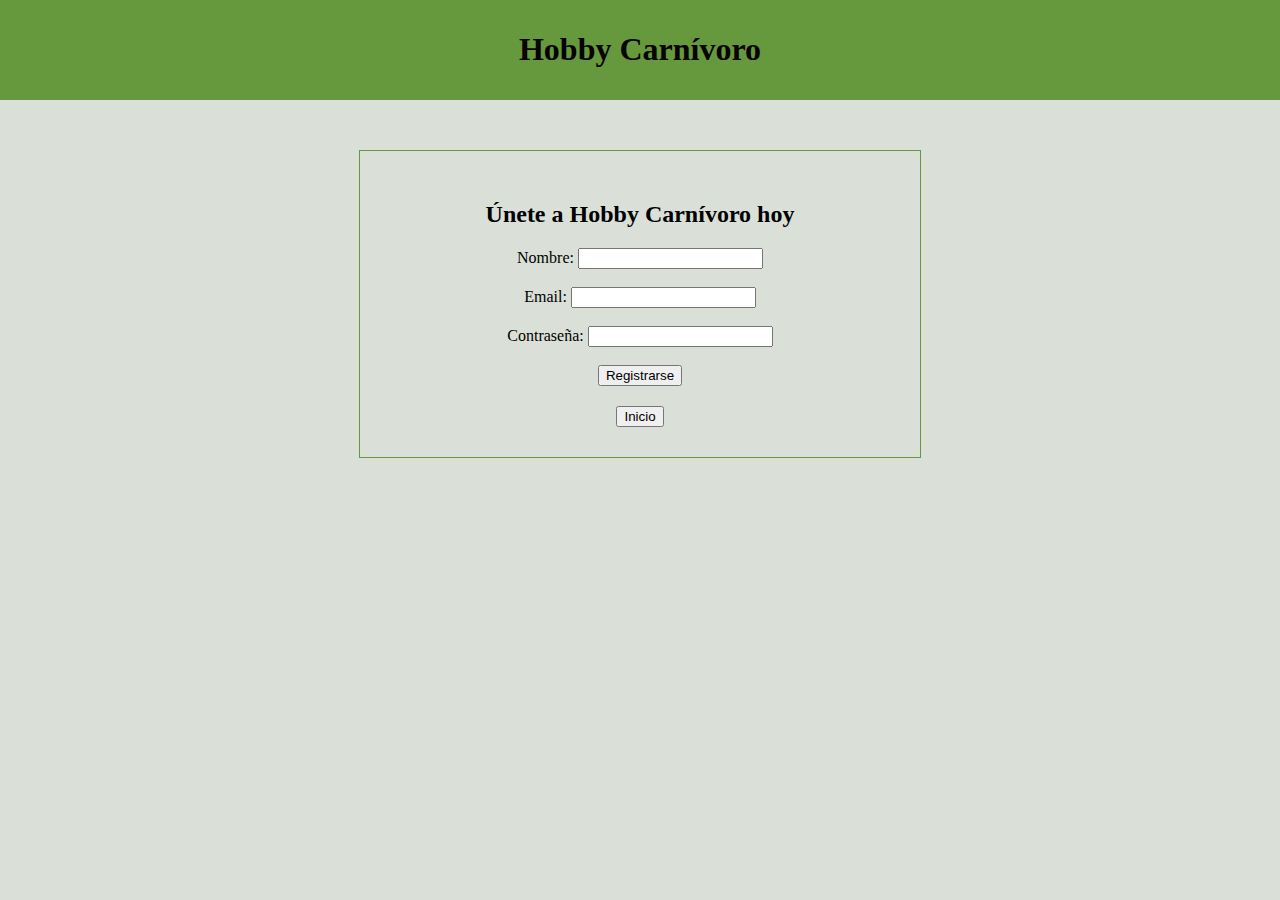
<file: panchi/PaginaPago/index.html>
<!DOCTYPE html>
<html>
<head>
  <title>Registrarse</title>
  <link rel="stylesheet" type="text/css" href="./style.css">
  <style>
    body {
      margin: 0;
      padding: 0;
    
    }

    .mensaje-exito {
      margin-top: 20px;
      text-align: center;
      font-size: 40px;
      border: 1px solid #ccc;
      padding: 10px;
      background-color: #7ebb4c;
    
    }
    
  </style>
</head>
<body>
  
  <header>
    <h1>Hobby Carnívoro</h1>
  </header>

  <div id="registro">
    <h2>Únete a Hobby Carnívoro hoy</h2>
    <form id="formulario-registro">
      <label for="nombre">Nombre:</label>
      <input type="text" id="nombre" required>
      <br></br>
      <label for="email">Email:</label>
      <input type="email" id="email" required>
      <br></br>
      <label for="contrasena">Contraseña:</label>
      <input type="password" id="contrasena" required>
      <br></br>
      <button type="submit">Registrarse</button>
    </form>
 
    <button id="volver-inicio">Inicio</button>
  </div>

  <script src="./main.js"></script>
</body>
</html>
</file>
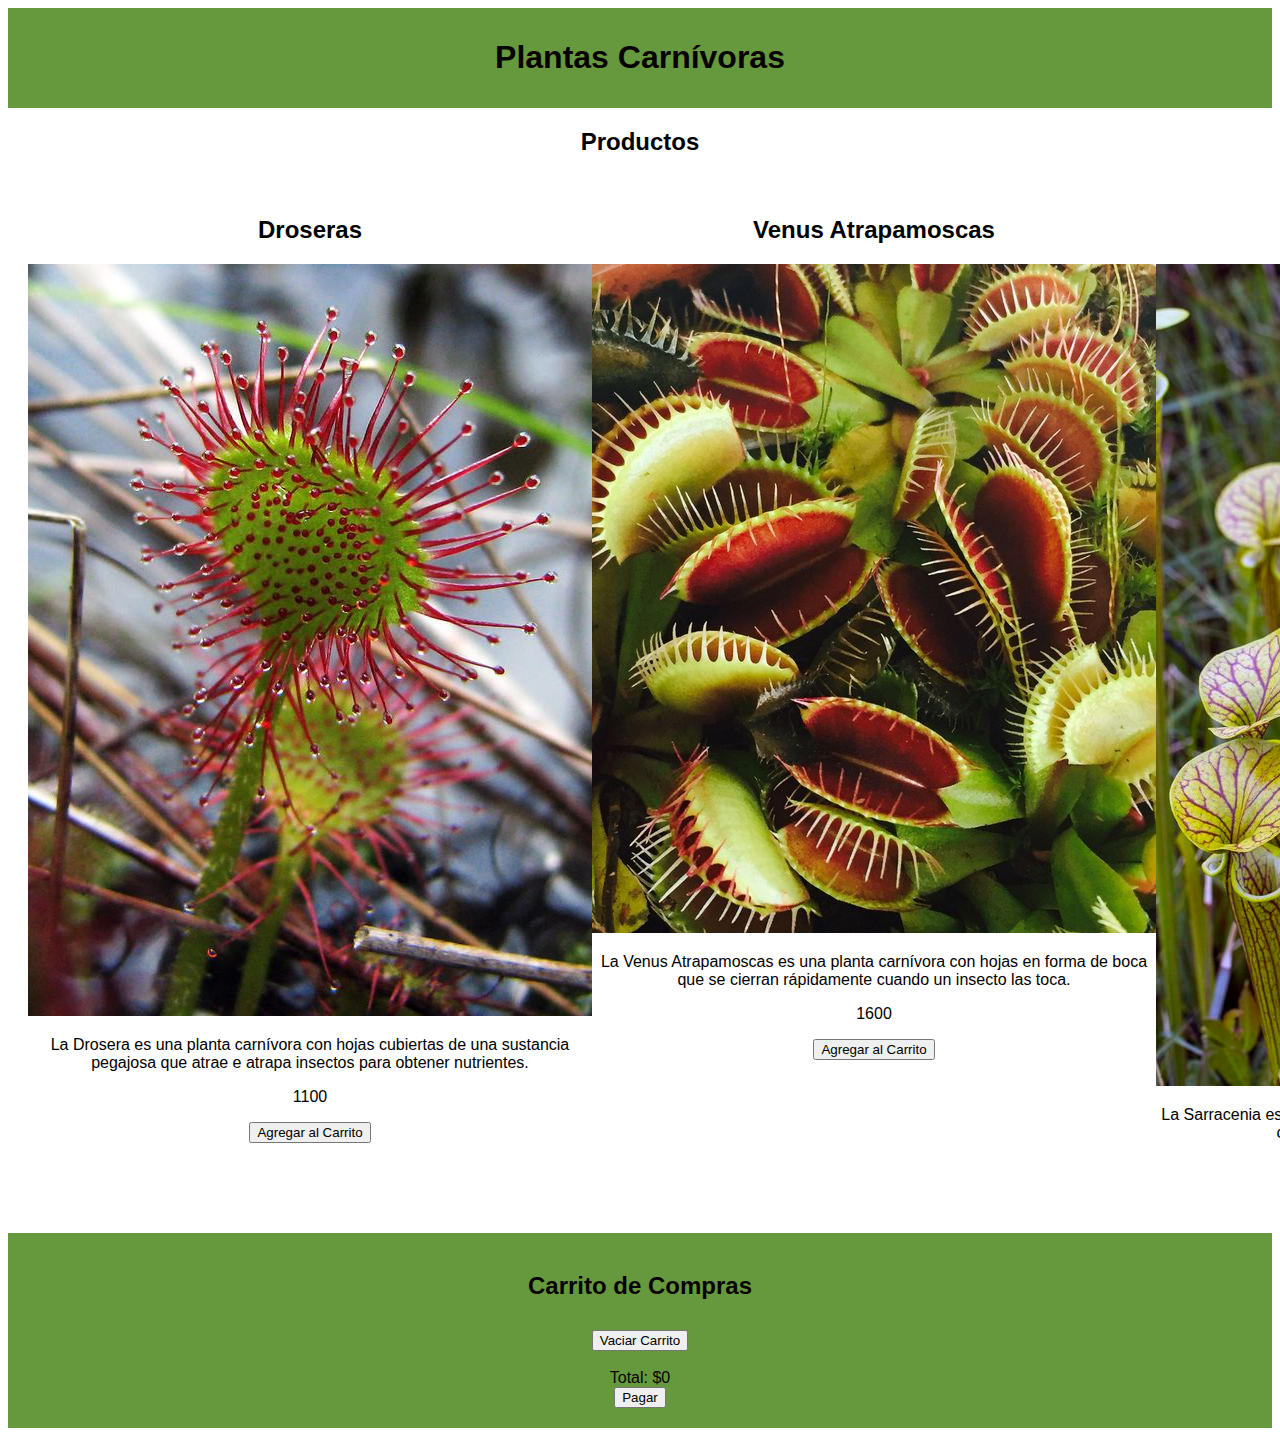
<file: panchi/Paginaprincipal/index.html>
<!DOCTYPE html>
<html>
<head>
  <title>Hobby Carnívoro</title>
  <link rel="stylesheet" type="text/css" href="style.css">
</head>
<body>
  
  <header>
    <h1>Plantas Carnívoras</h1>
    
  </header>

  <div id="subtitulo">
    <h2>Productos</h2>
  </div>
    
    <div id="productos">
      
    
      <div class="lista-productos" id="lista-productos"></div>
    
    </div>

    <div id="carrito">
      <h2>Carrito de Compras</h2>
      <ul id="lista-carrito"></ul>
      <button id="vaciar-carrito">Vaciar Carrito</button>
      <br></br>
      <div id="total-precio"></div>
      <button id="pagar">Pagar</button>
    </div>
  </div>

  <div id="detalle-producto" style="display: none;">
    <h2 id="nombre-producto"></h2>
    <p id="descripcion-producto"></p>
    <a href="#" id="volver">Volver a la página de inicio</a>
  </div>
 
  <script src="main.js"></script>
</body>
</html>
</file>
<file: panchi/PaginaPago/style.css>
body {
    margin: 0;
    padding: 20px;
    background-color: #dae0d7;
    color: black;
  }
  header {
    background-color: #66993d;
    color: #080302;
    padding: 10px;
    text-align: center;}
    
  #registro {
    margin: 50px auto;
    max-width: 500px;
    padding: 30px;
    border: 1px solid #66993d;
    text-align: center;
  }
  
  #volver-inicio {
    margin-top: 20px;
  }
  
  #volver-inicio button {
    background-color: #7ebb4c;
    color: #fff;
    border: none;
    padding: 10px 20px;
    font-size: 16px;
    cursor: pointer;
  }
  
  #volver-inicio button:hover {
    background-color: #6aa341;
  }
</file>
<file: panchi/Paginaprincipal/style.css>
header {
  background-color: #66993d;
  color: #080302;
  padding: 10px;
  text-align: center;
}
body {
  font-family: Arial, sans-serif;
  background-repeat: no-repeat;
  background-size: 100%;
  background-position: center center;
}
#subtitulo h2 {
  text-align: center;
  color:#000000
}
#productos {
  padding: 20px;
  text-align: center;
}

.lista-productos {
  display: flex;
  justify-content: space-between;
}

.producto {
  flex-basis: 30%;
  padding: 20px;
  box-sizing: border-box;
  text-align: center;
}

#carrito {
  padding: 20px;
  background-color: #66993d;
  color: #080302;
  text-align: center;
}

#lista-carrito {
  list-style-type: none;
  padding: 0;
}

#vaciar-carrito {
  margin-top: 10px;
}
</file>
